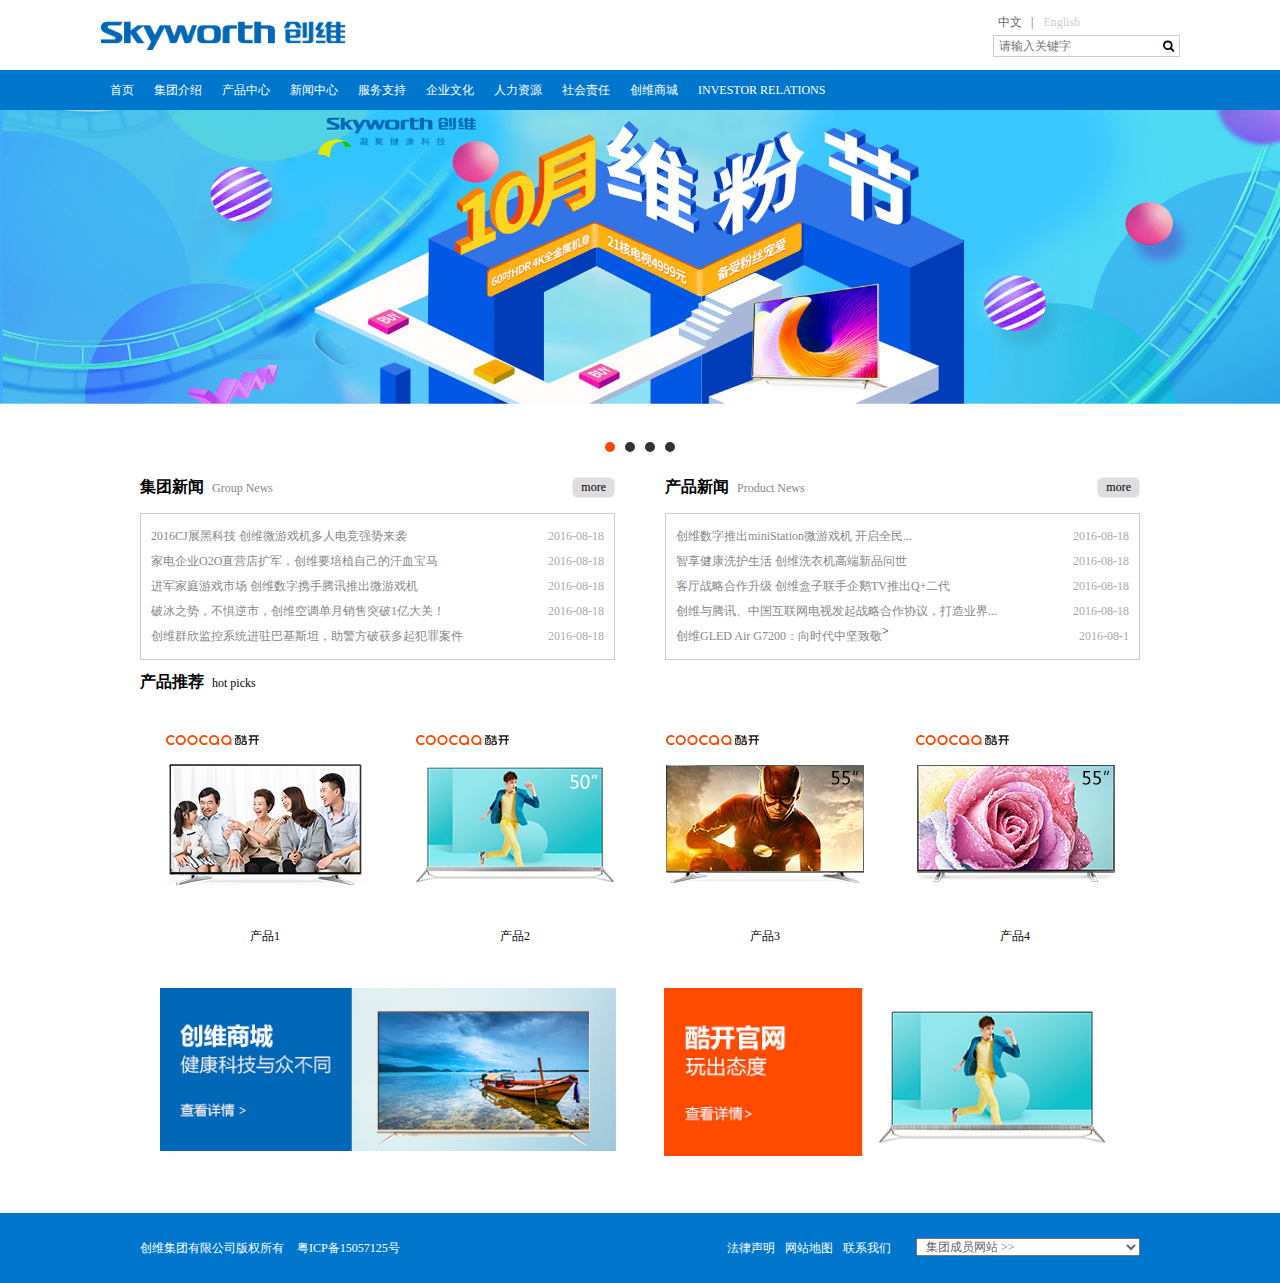
<file: index1.html>
﻿<!DOCTYPE HTML>
<html>
	<head>
		<meta charset="utf-8">
		<meta name="viewport" content="initial-scale=1.0, maximum-scale=1.0, user-scalable=no">
		<title>创维</title>
		<link rel="stylesheet" href="css/common/font-awesome.css"/>
		<link rel="stylesheet" href="css/index.css"/>
	</head>
	<body>
		<div class="header">
			<div class="headerInner">
				<div class="logo">
					<a href="#">
						<img src="imgs/logo.gif" height="100%"/>
					</a>
				</div>
				<div class="langAndSearch">
					<div class="lang">
						<a href="#">中文&nbsp;&nbsp;&nbsp;|</a>
						<a href="#">English</a>
					</div>
					<div class="search">
						<form action="" method="post">
							<input type="text" placeholder="请输入关键字" />
							<input type="submit" class="button" value="" />
							<i class="fa fa-search" aria-hidden="true"></i>
						</form>
					</div>
				</div>
			</div>
		</div>
		<div class="nav">
			<ul>
				<li>
					<a href="#">首页</a>
				</li>
				<li class="showIntro">
					<a href="#">集团介绍</a>
					<div class="introduce">
						<div class="introList">
							<ul>
								<li>
									<a href="#">集团介绍</a>
								</li>
								<li>
									<a href="#">集团成员</a>
								</li>
								<li>
									<a href="#">企业大事</a>
								</li>
								<li>
									<a href="#">企业荣誉</a>
								</li>
							</ul>
						</div>
						<div class="introImg">
							<img src="imgs/house.jpg"/>
							<p>致力于成为“全球消费电子产业领导者”！</p>
						</div>
					</div>
				</li>
				<li class="showProducts">
					<a href="#">产品中心</a>
					<div class="products">
						<ul>
							<li>
								<div>
									<ul>
										<li>
											<h3>
												<a href="#">彩电</a>
											</h3>
										</li>
										<li>
											<a href="#">彩电系列</a>
										</li>
									</ul>	
								</div>
							</li>
							<li>
								<div>
									<ul>
										<li>
											<h3>
												<a href="#">冰洗</a>
											</h3>
										</li>
										<li>
											<a href="#">冰箱</a>
										</li>
										<li>
											<a href="#">洗衣机</a>
										</li>
									</ul>
								</div>
							</li>
							<li>
								<div>
									<ul>
										<li>
											<h3>
												<a href="#">空调</a>
											</h3>
										</li>
										<li>
											<a href="#">创维空调</a>
										</li>
									</ul>
								</div>
							</li>
							<li>
								<div>
									<ul>
										<li>								
											<h3>
												<a href="#">数字技术</a>
											</h3>
										</li>
										<li>
											<a href="#">创维盒子</a>
										</li>
										<li>
											<a href="#">智能家居</a>
										</li>
										<li>
											<a href="#">智能出行</a>
										</li>
										<li>
											<a href="#">广电</a>
										</li>
										<li>
											<a href="#">电信</a>
										</li>
									</ul>
								</div>
							</li>
							<li>
								<div>
									<ul>
										<li>
											<h3>
												<a href="#">群欣安防</a>
											</h3>
										</li>
										<li>
											<a href="#">大屏幕液晶拼接</a>
										</li>
										<li>
											<a href="#">大屏幕DLP拼接系统</a>
										</li>
										<li>
											<a href="#">拼接控制器</a>
										</li>
										<li>
											<a href="#">监视器</a>
										</li>
										<li>
											<a href="#">多媒体数字标牌</a>
										</li>
										<li>
											<a href="#">触控信息发布系统</a>
										</li>
									</ul>
								</div>
							</li>
							<li>
								<div>
									<ul>
										<li>
											<h3>
												<a href="#">光电科技</a>
											</h3>
										</li>
									  	<li>
									  		<a href="#">触摸一体机</a>
									  	</li>
									  	<li>
									  		<a href="#">LED显示屏</a>
									  	</li>
									</ul>
								</div>
							</li>
							<li>
								<div>
									<ul>
										<li>
											<h3>
												<a href="#">精密科技（模具）</a>
											</h3>
										</li>
										<li>
											<a href="#">汽车模具和产品</a>
										</li>
										<li>
											<a href="#">家电模具和产品</a>
										</li>
										<li>
											<a href="#">医疗模具和产品</a>
										</li>
										<li>
											<a href="#">其它模具和产品</a>
										</li>
									</ul>
								</div>
							</li>
							<li>
								<div>
									<ul>
										<li>
											<h3>
												<a href="#">照明</a>
											</h3>
										</li>
										<li>
											<a href="#">工业照明系列</a>
										</li>
										<li>
											<a href="#">商业照明系列</a>
										</li>
										<li>
											<a href="#">市政照明系列</a>
										</li>
										<li>
											<a href="#">恒流驱动系列</a>
										</li>
									</ul>
								</div>
							</li>
							<li>
								<div>
									<ul>
										<li>
											<h3>
												<a href="#">无线</a>
											</h3>
										</li>
										<li>
											<a href="#">手机</a>
										</li>
										<li>
											<a href="#">数码配件</a>
										</li>
									</ul>
								</div>
							</li>
						</ul>
					</div>
				</li>
				<li>
					<a href="#">新闻中心</a>
				</li>
				<li>
					<a href="#">服务支持</a>
				</li>
				<li>
					<a href="#">企业文化</a>
				</li>
				<li>
					<a href="#">人力资源</a>
				</li>
				<li>
					<a href="#">社会责任</a>
				</li>
				<li>
					<a href="#">创维商城</a>
				</li>
				<li>
					<a href="#">INVESTOR RELATIONS</a>
				</li>
			</ul>
		</div>
		<div class="slideBox" id="slideBox">
			<div class="slideArrow" id="slideArrow">
				<i id="prev">&lt</i>
				<i id="next">&gt</i>
			</div>
			<div id="slideImgBox">
				<div id="slider">
					<a href="#">
						<img src="imgs/bgImg4.jpg" width="100%"/>
					</a>
					<a href="#">
						<img src="imgs/bgImg1.jpg" width="100%"/>
					</a>
					<a href="#">
						<img src="imgs/bgImg2.jpg" width="100%"/>
					</a>
					<a href="#">
						<img src="imgs/bgImg3.jpg" width="100%"/>
					</a>
					<a href="#">
						<img src="imgs/bgImg4.jpg" width="100%"/>
					</a>
					<a href="#" class="bgImgs" id="img0">
						<img src="imgs/bgImg1.jpg" width="100%"/>
					</a>
				</div>
			</div>
			<div id="slideDots">
				<i index="1" class="focus"></i>
				<i index="2"></i>
				<i index="3"></i>
				<i index="4"></i>
			</div>
		</div>
		<div class="news">
			<div class="group-news">
				<div class="newsHead">
					<h2>集团新闻</h2>
					<span>Group News</span>
					<a class="more" href="#">more</a>
				</div>
				<div class="newsItems">
					<ul>
						<li>
							<a href="#">2016CJ展黑科技 创维微游戏机多人电竞强势来袭</a>
							<span>2016-08-18</span>
						</li>
						<li>
							<a href="#">家电企业O2O直营店扩军，创维要培植自己的汗血宝马</a>
							<span>2016-08-18</span>
						</li>
						<li>
							<a href="#">进军家庭游戏市场 创维数字携手腾讯推出微游戏机</a>
							<span>2016-08-18</span>
						</li>
						<li>
							<a href="#">破冰之势，不惧逆市，创维空调单月销售突破1亿大关！</a>
							<span>2016-08-18</span>
						</li>
						<li>
							<a href="#">创维群欣监控系统进驻巴基斯坦，助警方破获多起犯罪案件</a>
							<span>2016-08-18</span>
						</li>
					</ul>
				</div>
			</div>
			<div class="product-news">
				<div class="newsHead">
					<h2>产品新闻</h2>
					<span>Product News</span>
					<a class="more" href="#">more</a>
				</div>
				<div class="newsItems">
					<ul>
						<li>
							<a href="#">创维数字推出miniStation微游戏机 开启全民...</a>
							<span>2016-08-18</span>
						</li>
						<li>
							<a href="#">智享健康洗护生活 创维洗衣机高端新品问世</a>
							<span>2016-08-18</span>
						</li>
						<li>
							<a href="#">客厅战略合作升级 创维盒子联手企鹅TV推出Q+二代</a>
							<span>2016-08-18</span>
						</li>
						<li>
							<a href="#">创维与腾讯、中国互联网电视发起战略合作协议，打造业界...</a>
							<span>2016-08-18</span>
						</li>
						<li>
							<a href="#">创维GLED Air G7200：向时代中坚致敬</a>
							<span>2016-08-1</span>>
						</li>
					</ul>
				</div>
			</div>
		</div>
		<div class="hot">
			<div class="hot-header">
				<h2>产品推荐</h2>
				<span>hot picks</span>
			</div> 
			<div class="hotImg">
				<ul>
					<li>
						<a href="#">
							<img src="imgs/product1.jpg" />
						</a>
						<span>产品1</span>
					</li>
					<li>
						<a href="#">
							<img src="imgs/product2.jpg" />
						</a>
						<span>产品2</span>
					</li>
					<li>
						<a href="#">
							<img src="imgs/product3.jpg" />
						</a>
						<span>产品3</span>
					</li>
					<li>
						<a href="#">
							<img src="imgs/product4.jpg" />
						</a>
						<span>产品4</span>
					</li>
				</ul>
			</div>
		</div>
		<div class="firends-link">
			<ul>
				<li>
					<a href="#" class="store">
						<img src="imgs/bot_ad01.jpg">
					</a>
				</li>
				<li>
					<a href="#" class="cookai">
						<img src="imgs/bot_ad02.jpg">
					</a>
				</li>
			</ul>
		</div>
		<div class="footer">
			<div class="footerInner">
				<div class="left">
					<span>创维集团有限公司版权所有</span>
					<span>粤ICP备15057125号</span>
				</div>
				<div class="right">
					<ul>
						<li>
							<a href="#">法律声明</a>
						</li>
						<li>
							<a href="#">网站地图</a>
						</li>
						<li>
							<a href="#">联系我们</a>
						</li>
					</ul>
					<select>
						<option value="#">集团成员网站 >></option>
						<option value="#">创维盒子</option>
						<option value="#">创维集团财务有限公司</option>
						<option value="#">创维酷开社区</option>
						<option value="#">创维液晶器件（深圳）有限公司</option>
						<option value="#">创维淘宝旗舰店</option>
						<option value="#">创维建设发展有限公司</option>
						<option value="#">南京创维电器科技有限公司</option>
						<option value="#">深圳市创维群欣安防科技股份有限公</option>
						<option value="#">深圳创维数字技术有限公司</option>
					</select>
				</div>
			</div>
		</div>
		<script src="js/jquery-1.9.1.js"></script>
		<script src="js/imgSlide1_2.js"></script>
	</body>
</html>
</file>
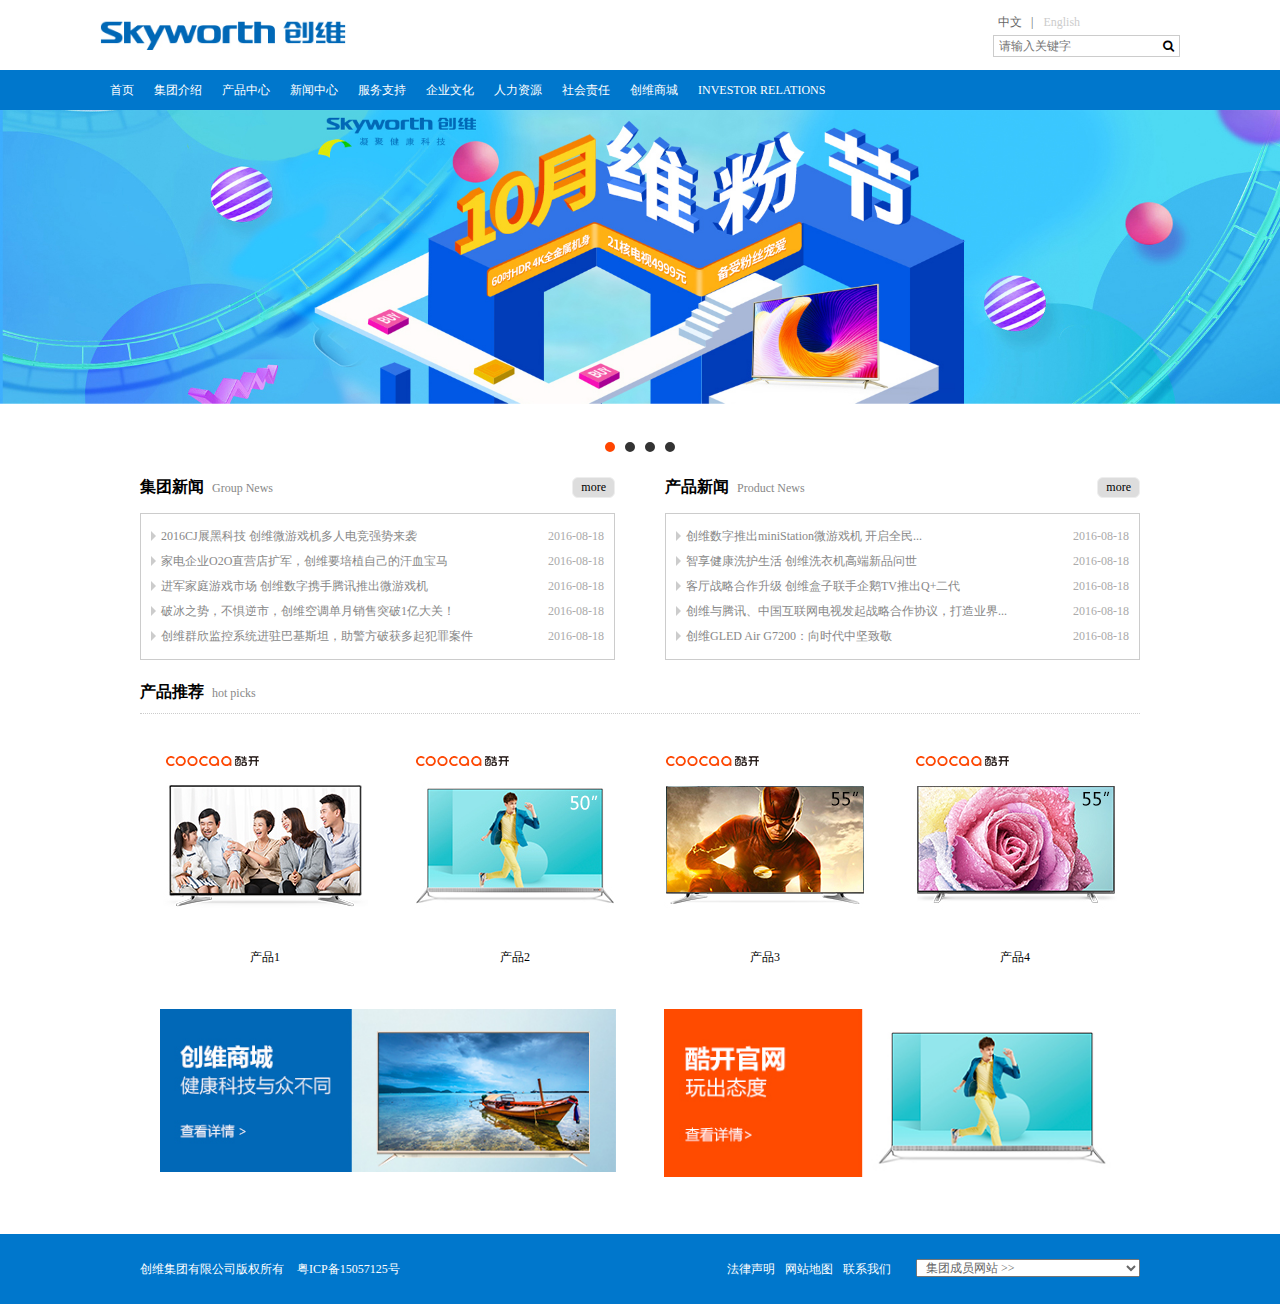
<file: index2.html>
﻿<!DOCTYPE HTML>
<html>
	<head>
		<meta charset="utf-8">
		<meta name="viewport" content="initial-scale=1.0, maximum-scale=1.0, user-scalable=no">
		<title>创维</title>
		<link rel="stylesheet" href="css/common/font-awesome.css"/>
		<link rel="stylesheet" href="css/index.css"/>
	</head>
	<body>
		<div class="header">
			<div class="headerInner">
				<div class="logo">
					<a href="#">
						<img src="imgs/logo.gif" height="100%"/>
					</a>
				</div>
				<div class="langAndSearch">
					<div class="lang">
						<a href="#">中文&nbsp;&nbsp;&nbsp;|</a>
						<a href="#">English</a>
					</div>
					<div class="search">
						<form action="" method="post">
							<input type="text" placeholder="请输入关键字" />
							<input type="submit" class="button" value="" />
							<i class="fa fa-search" aria-hidden="true"></i>
						</form>
					</div>
				</div>
			</div>
		</div>
		<div class="nav">
			<ul>
				<li>
					<a href="#">首页</a>
				</li>
				<li class="showIntro">
					<a href="#">集团介绍</a>
					<div class="introduce">
						<div class="introList">
							<ul>
								<li>
									<a href="#">集团介绍</a>
								</li>
								<li>
									<a href="#">集团成员</a>
								</li>
								<li>
									<a href="#">企业大事</a>
								</li>
								<li>
									<a href="#">企业荣誉</a>
								</li>
							</ul>
						</div>
						<div class="introImg">
							<img src="imgs/house.jpg"/>
							<p>致力于成为“全球消费电子产业领导者”！</p>
						</div>
					</div>
				</li>
				<li class="showProducts">
					<a href="#">产品中心</a>
					<div class="products">
						<ul>
							<li>
								<div>
									<ul>
										<li>
											<h3>
												<a href="#">彩电</a>
											</h3>
										</li>
										<li>
											<a href="#">彩电系列</a>
										</li>
									</ul>	
								</div>
							</li>
							<li>
								<div>
									<ul>
										<li>
											<h3>
												<a href="#">冰洗</a>
											</h3>
										</li>
										<li>
											<a href="#">冰箱</a>
										</li>
										<li>
											<a href="#">洗衣机</a>
										</li>
									</ul>
								</div>
							</li>
							<li>
								<div>
									<ul>
										<li>
											<h3>
												<a href="#">空调</a>
											</h3>
										</li>
										<li>
											<a href="#">创维空调</a>
										</li>
									</ul>
								</div>
							</li>
							<li>
								<div>
									<ul>
										<li>								
											<h3>
												<a href="#">数字技术</a>
											</h3>
										</li>
										<li>
											<a href="#">创维盒子</a>
										</li>
										<li>
											<a href="#">智能家居</a>
										</li>
										<li>
											<a href="#">智能出行</a>
										</li>
										<li>
											<a href="#">广电</a>
										</li>
										<li>
											<a href="#">电信</a>
										</li>
									</ul>
								</div>
							</li>
							<li>
								<div>
									<ul>
										<li>
											<h3>
												<a href="#">群欣安防</a>
											</h3>
										</li>
										<li>
											<a href="#">大屏幕液晶拼接</a>
										</li>
										<li>
											<a href="#">大屏幕DLP拼接系统</a>
										</li>
										<li>
											<a href="#">拼接控制器</a>
										</li>
										<li>
											<a href="#">监视器</a>
										</li>
										<li>
											<a href="#">多媒体数字标牌</a>
										</li>
										<li>
											<a href="#">触控信息发布系统</a>
										</li>
									</ul>
								</div>
							</li>
							<li>
								<div>
									<ul>
										<li>
											<h3>
												<a href="#">光电科技</a>
											</h3>
										</li>
									  	<li>
									  		<a href="#">触摸一体机</a>
									  	</li>
									  	<li>
									  		<a href="#">LED显示屏</a>
									  	</li>
									</ul>
								</div>
							</li>
							<li>
								<div>
									<ul>
										<li>
											<h3>
												<a href="#">精密科技（模具）</a>
											</h3>
										</li>
										<li>
											<a href="#">汽车模具和产品</a>
										</li>
										<li>
											<a href="#">家电模具和产品</a>
										</li>
										<li>
											<a href="#">医疗模具和产品</a>
										</li>
										<li>
											<a href="#">其它模具和产品</a>
										</li>
									</ul>
								</div>
							</li>
							<li>
								<div>
									<ul>
										<li>
											<h3>
												<a href="#">照明</a>
											</h3>
										</li>
										<li>
											<a href="#">工业照明系列</a>
										</li>
										<li>
											<a href="#">商业照明系列</a>
										</li>
										<li>
											<a href="#">市政照明系列</a>
										</li>
										<li>
											<a href="#">恒流驱动系列</a>
										</li>
									</ul>
								</div>
							</li>
							<li>
								<div>
									<ul>
										<li>
											<h3>
												<a href="#">无线</a>
											</h3>
										</li>
										<li>
											<a href="#">手机</a>
										</li>
										<li>
											<a href="#">数码配件</a>
										</li>
									</ul>
								</div>
							</li>
						</ul>
					</div>
				</li>
				<li>
					<a href="#">新闻中心</a>
				</li>
				<li>
					<a href="#">服务支持</a>
				</li>
				<li>
					<a href="#">企业文化</a>
				</li>
				<li>
					<a href="#">人力资源</a>
				</li>
				<li>
					<a href="#">社会责任</a>
				</li>
				<li>
					<a href="#">创维商城</a>
				</li>
				<li>
					<a href="#">INVESTOR RELATIONS</a>
				</li>
			</ul>
		</div>
		<div class="slideBox" id="slideBox">
			<div class="slideArrow" id="slideArrow">
				<i id="prev">&lt</i>
				<i id="next">&gt</i>
			</div>
			<div id="slideImgBox">
				<div id="slider" style="left:0">
					<a href="#">
						<img src="imgs/bgImg1.jpg" width="100%"/>
					</a>
					<a href="#">
						<img src="imgs/bgImg2.jpg" width="100%"/>
					</a>
					<a href="#">
						<img src="imgs/bgImg3.jpg" width="100%"/>
					</a>
					<a href="#">
						<img src="imgs/bgImg4.jpg" width="100%"/>
					</a>
				</div>
			</div>
			<div id="slideDots">
				<i index="1" class="focus"></i>
				<i index="2"></i>
				<i index="3"></i>
				<i index="4"></i>
			</div>
		</div>
		<div class="news">
			<div class="group-news">
				<div class="newsHead">
					<h2>集团新闻</h2>
					<span>Group News</span>
					<a class="more" href="#">more</a>
				</div>
				<div class="newsItems">
					<ul>
						<li>
							<i></i>
							<a href="#">2016CJ展黑科技 创维微游戏机多人电竞强势来袭</a>
							<span>2016-08-18</span>
						</li>
						<li>
							<i></i>
							<a href="#">家电企业O2O直营店扩军，创维要培植自己的汗血宝马</a>
							<span>2016-08-18</span>
						</li>
						<li>
							<i></i>
							<a href="#">进军家庭游戏市场 创维数字携手腾讯推出微游戏机</a>
							<span>2016-08-18</span>
						</li>
						<li>
							<i></i>
							<a href="#">破冰之势，不惧逆市，创维空调单月销售突破1亿大关！</a>
							<span>2016-08-18</span>
						</li>
						<li>
							<i></i>
							<a href="#">创维群欣监控系统进驻巴基斯坦，助警方破获多起犯罪案件</a>
							<span>2016-08-18</span>
						</li>
					</ul>
				</div>
			</div>
			<div class="product-news">
				<div class="newsHead">
					<h2>产品新闻</h2>
					<span>Product News</span>
					<a class="more" href="#">more</a>
				</div>
				<div class="newsItems">
					<ul>
						<li>
							<i></i>
							<a href="#">创维数字推出miniStation微游戏机 开启全民...</a>
							<span>2016-08-18</span>
						</li>
						<li>
							<i></i>
							<a href="#">智享健康洗护生活 创维洗衣机高端新品问世</a>
							<span>2016-08-18</span>
						</li>
						<li>
							<i></i>
							<a href="#">客厅战略合作升级 创维盒子联手企鹅TV推出Q+二代</a>
							<span>2016-08-18</span>
						</li>
						<li>
							<i></i>
							<a href="#">创维与腾讯、中国互联网电视发起战略合作协议，打造业界...</a>
							<span>2016-08-18</span>
						</li>
						<li>
							<i></i>
							<a href="#">创维GLED Air G7200：向时代中坚致敬</a>
							<span>2016-08-18</span>
						</li>
					</ul>
				</div>
			</div>
		</div>
		<div class="hot">
			<div class="hotHead">
				<h2>产品推荐</h2>
				<span>hot picks</span>
			</div> 
			<div class="hotImg">
				<ul>
					<li>
						<a href="#">
							<img src="imgs/product1.jpg" />
						</a>
						<span>产品1</span>
					</li>
					<li>
						<a href="#">
							<img src="imgs/product2.jpg" />
						</a>
						<span>产品2</span>
					</li>
					<li>
						<a href="#">
							<img src="imgs/product3.jpg" />
						</a>
						<span>产品3</span>
					</li>
					<li>
						<a href="#">
							<img src="imgs/product4.jpg" />
						</a>
						<span>产品4</span>
					</li>
				</ul>
			</div>
		</div>
		<div class="firends-link">
			<ul>
				<li>
					<a href="#" class="store">
						<img src="imgs/bot_ad01.jpg">
					</a>
				</li>
				<li>
					<a href="#" class="cookai">
						<img src="imgs/bot_ad02.jpg">
					</a>
				</li>
			</ul>
		</div>
		<div class="footer">
			<div class="footerInner">
				<div class="left">
					<span>创维集团有限公司版权所有</span>
					<span>粤ICP备15057125号</span>
				</div>
				<div class="right">
					<ul>
						<li>
							<a href="#">法律声明</a>
						</li>
						<li>
							<a href="#">网站地图</a>
						</li>
						<li>
							<a href="#">联系我们</a>
						</li>
					</ul>
					<select>
						<option value="#">集团成员网站 >></option>
						<option value="#">创维盒子</option>
						<option value="#">创维集团财务有限公司</option>
						<option value="#">创维酷开社区</option>
						<option value="#">创维液晶器件（深圳）有限公司</option>
						<option value="#">创维淘宝旗舰店</option>
						<option value="#">创维建设发展有限公司</option>
						<option value="#">南京创维电器科技有限公司</option>
						<option value="#">深圳市创维群欣安防科技股份有限公</option>
						<option value="#">深圳创维数字技术有限公司</option>
					</select>
				</div>
			</div>
		</div>
		<script src="js/jquery-1.9.1.js"></script>
		<script src="js/imgSlide2_1.js"></script>
	</body>
</html>
</file>
<file: css/index.css>
﻿*{
	margin: 0;
	padding: 0;
	list-style: none;
	text-decoration: none;
	font-family: microsoft yahei; 
	font-size: 12px;
}
.clearfix::after{
	content:"";
	display:block;
	clear:both;
}
img{
	border-style: none;
}
body{
	min-width: 1000px;
}
img,#slideArrow i,#slideBox{
	-webkit-user-select:none;
	-moz-user-select:none;
	-o-user-select:none;
	-ms-user-select:none;
}
.nav > ul > li > a,.introduce,.products,.slideArrow i,.hot a,.firends-link a{
	trtransition: all 0.5s;
	-moz-transition: all 0.5s; /* Firefox 4 */
	-webkit-transition: all 0.5s; /* Safari 和 Chrome */
	-o-transition: all 0.5s; /* Opera */
}
.logo,.logo a img,.left,.right ul,.right ul li,select{
	float: left;
}
.langAndSearch,.right{
	float: right;
}
/*页头*/
.header{
	width: 100%;
	height: 50px;
	padding: 10px 0;
	min-width:1000px;
}
.headerInner{
	height: 100%;
	padding: 0 100px;
}
.logo{
	width: 300px;
	height: 30px;
	margin: 10px 0;
}
.logo a{
	display: block;
	height: 100%;
}
.lang{
	height: 25px;
}
.lang a{
	float: left;
	padding: 2px 5px;
	line-height: 20px;
	color: #ccc;
}
.lang a:first-child{
	color: #666;
}
.search{
	border: 1px solid #ccc;
}
.search form{
	height: 20px;
	position: relative;
}
.search input{
	border:0;
}
.search input[type="text"]{
	float: left;
	height: 16px;
	padding: 2px 5px;
}
.search input[type="submit"]{
	width: 20px;
	height: 20px;
	background: white;
	cursor: pointer;
}
.search i{
	position: absolute;
	top: 4px;
	right: 5px;
}
/*nav*/
.nav{
	height: 40px;
	background: #07c;
}
.nav > ul{
	height: 40px;
	margin-left: 100px;
}
.nav > ul > li,.introList,.nav .products>ul>li{
	float:left;
}
.nav > ul > li > a,.introList a,.nav .products>ul>li>div>ul>li a{
	display: block;
}
.showIntro:hover .introduce,.showProducts:hover .products{
	opacity: 1;
	filter: alpha(opacity=100);
}
.nav > ul > li > a{
	line-height: 40px;
	padding: 0 10px;
	text-align: center;
	color: white;
}
.nav > ul > li > a:hover{
	color: white;
	background: #3fbfef;
}
.nav .showIntro,.nav .showProducts{
	position: relative;
}
.introduce,.nav .products{
	position: absolute;
	top: 40px;
	left: 0;
	background: white;
	border-radius: 0 0 4px 4px;
	-webkit-border-radius: 0 0 4px 4px;
	-moz-border-radius: 0 0 4px 4px;
	-webkit-box-shadow: 2px 2px 5px rgba(0,0,0,.5);
	box-shadow: 2px 2px 5px rgba(0,0,0,.5);
	z-index: 1000;
	opacity: 0;
	filter: alpha(opacity=0);
}
.introduce{
	padding: 15px 25px;
}
.introList{
	margin-left: -5px;
}
.introList a{
	padding: 5px;
	text-align: center;
	color: #07c;
}
.introList a:hover,.nav .products>ul>li>div>ul a:hover{
	text-decoration: underline;
}
.introImg{
	margin-left: 70px;
	padding-left: 25px;
	border-left: 1px solid #ccc;
}
.introImg p{
	line-height: 20px;
	margin-top: 10px;
	text-align: center;
	color: #666;
}
.nav .products{
	width: 750px;
	padding: 10px;
}
.nav .products ul{
	width: 100%;
	height: 170px;
}
.nav .products>ul>li{
	padding: 2px 5px;
	color: #666;
}
.nav .products>ul>li>div>ul>li:first-child{
	margin-bottom: 5px;
}
.nav .products>ul>li>div>ul>li a{
	padding: 3px 5px;
	color: #666;
}
.nav .products h3 a{
   	color: #07c!important;
}
/*slider*/
.slideBox{
	position: relative;
}
#slideBox{
	overflow: hidden;
}
#slider{
	position: relative;
	top: 0;
	left: calc(-100%);
	left: -moz-calc(-100%);
	left: -webkit-calc(-100%);
	width: 600%;
}
#slider a,#slider a img,.bgImgs{
	float: left;
}
#slider a{
	width: calc(100% / 6);
	width: -moz-calc(100% / 6);
	width: -webkit-calc(100% / 6);
}
.slideArrow{
	display: none;
	width: 100%;
	height: 68px;
	margin-top: -65px;
	position: absolute;
	top: 50%;
	left: 0;
	z-index: 100;
}
.slideArrow i{
	display: block;
	padding: 10px;
	background: rgba(0,0,0,0.2);
	text-align: center;
	font-style: normal;
	font-family: arial;
	font-size: 40px;
	color: #fff;
	z-index: 2;
	cursor: pointer;
}
#prev{
	float: left;
}
#next{
	float: right;
}
.bgImgs{
	width: 100%;
	height: 100%;
}
.slideBox:hover .slideArrow{  
	display: block;
}
.slideArrow i:hover{
	background: rgba(0,0,0,0.5);
}
#slideDots{
	width: 80px;
	height: 20px;
	margin: 0 auto;
	cursor:pointer;
}
#slideDots i{
	float: left;
	width: 10px;
	height: 10px;
	background: #333;
	border: 5px solid #FFF;
	border-radius: 50%;
	-webkit-border-radius: 50%;
	-moz-border-radius: 50%;
	/*-webkit-transition: background-color ease-in .3s;
	-moz-transition: background-color ease-in .3s;
	-o-transition: background-color ease-in .3s;
	transition: background-color ease-in .3s;*/
}
#slideDots .focus{
	background: orangered;
}
/*news*/
.news{
	width: 1000px;
	height: 175px;
	margin: 20px auto;
}
.newsHead{
	margin-bottom: 15px;
}
.group-news{
	float: left;
	width: 475px;
}
.product-news{
	float: right;
	width: 475px;
}
.news h2,.hot h2{
	display: inline-block;
	margin-right: 5px;
	font-size: 16px;
}
.newsHead span,.hotHead span{
	color:#888;
}
.news div a{
	float: right;
}
.more{
	padding: 2px 8px;
	border:1px solid #eee;
	border-radius: 6px;
	-webkit-border-radius: 6px;
	-moz-border-radius: 6px;
	background: #ddd;
	color: black;
}
.news ul{
	padding: 10px;
	border: 1px solid #ccc;
}
.news li{
	height: 25px;
}
.news ul li i{
	float: left;
	margin-top: 7px;
	margin-right: 5px;
	border-left: 5px solid #ccc;
	border-top: 5px solid transparent;
	border-bottom: 5px solid transparent;
}
.news ul li a{
	float:left;
	color:#888;
	line-height: 25px;
}
.news ul li a:hover{
	color: #07c;
}
.news ul li span{
	float: right;
	line-height: 25px;
	color: #aaa;
}		
.more:hover{
	color: #07c;
}
/*hot*/
.hot{
	width: 1000px;
	margin: 0 auto;
}
.hotHead{
	width: 1000px;
	margin: 0 auto;
	padding: 10px 0;
	border-bottom: 1px dotted #ccc;
}
.hotImg{
	margin-top: 20px;
}
.hot ul{
	height: 245px;
}
.hot ul li{
	float: left;
	width: 25%;
}
.hot ul li a{
	display: block;
	width: 205px;
	height: 205px;
	margin: 0 auto;
}
.hot ul li a:hover,.firends-link a:hover{
	transform: translate(0,-20px);
    -webkit-transform: translate(0,-20px);
    -moz-transform: tranlate(0,-20px);
}
.hot ul li a img{
	width: 205px;
	height: 205px;
}
.hot ul li span{
	display: block;
	margin: 10px 0;
	text-align: center;
}
/*firends-link*/
.firends-link{
	width: 1000px;
	margin: 30px auto 50px;
}
.firends-link ul{
	width: 960px;
	height: 175px;
	margin: 0 auto;
}
.firends-link ul li{
	float: left;
	width: 50%;
}
.firends-link ul li a{
	width: 95%;
}
.firends-link ul li a img{
	float: left;
	width: 100%;
}
.store{
	float: left;
}
.cookai{
	float: right;
} 
.firends-link a:hover{
	box-shadow: 10px 10px 8px #888;
	-webkit-box-shadow: 10px 10px 8px #888;
	-moz-box-shadow: 10px 10px 8px #888;
	-o-box-shadow: 10px 10px 8px #888;
}
/*footer*/
.footer{
	height: 20px;
	padding: 25px 0;
	background: #07c;
}
.footerInner{
	width: 1000px;
	height: 20px;
	margin: 0 auto;
}
.footer span{
	display: inline-block;
	line-height: 20px;
	color: white;
}
.footer span:first-child{
	margin-right: 10px;
}
.right ul{
	height: 20px;
	margin-right: 20px;
}
.footer ul li a{
	display: block;
	line-height: 20px;
	padding: 0 5px;
	color: white;
}
.footer ul li a:hover{
	text-decoration: underline;
}
select{
	padding: 0 5px;
	color: #666;
}
option{
	padding: 1px 5px;
	color: #666;
}
</file>
